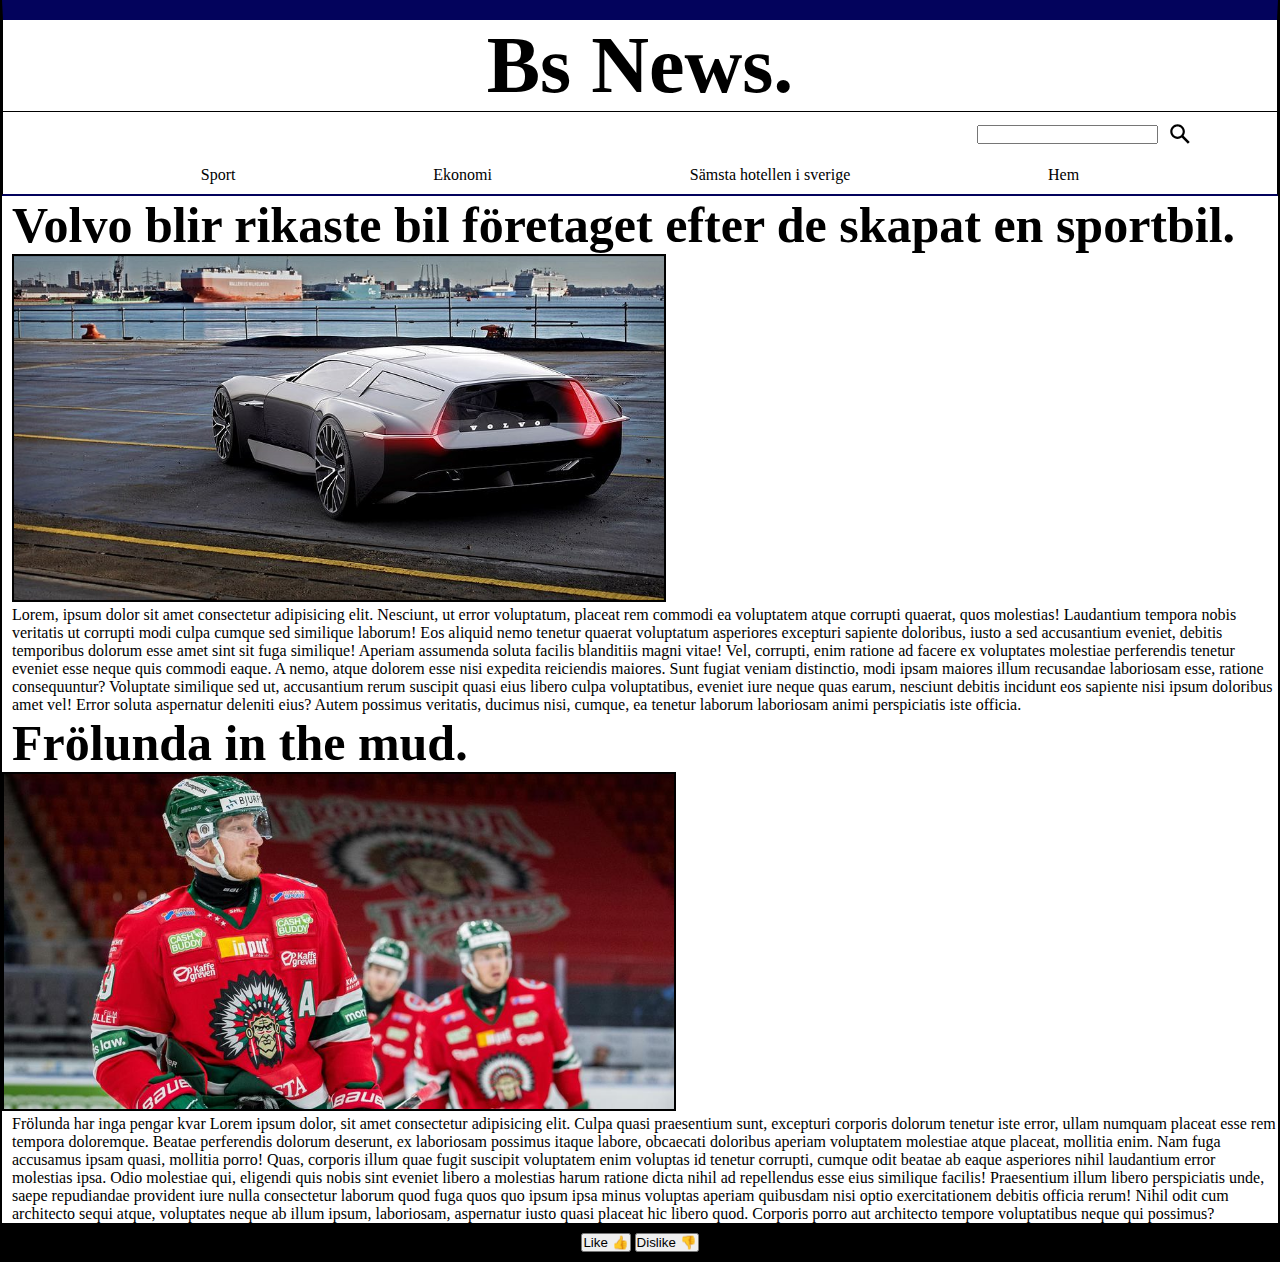
<file: index.html>
<!DOCTYPE html>
<html lang="en">
  <head>
    <meta charset="UTF-8" />
    <meta http-equiv="X-UA-Compatible" content="IE=edge" />
    <meta name="viewport" content="width=device-width, initial-scale=1.0" />
    <title>Document</title>
    <link rel="stylesheet" href="./css/style.css" />
  </head>
  <body>
    <div class="all">
      <header>
        <div class="title">
          <h1>Bs News.</h1>
        </div>

        <div class="search">
          <form id="form" role="Search">
            <input
              type="Search"
              id="query"
              name="q"
              placeholder="Search..."
              aria-label="Search through site content"
            />
            <button class="button">
              <svg viewbox="0 0 1024 1024">
                <path
                  class="path1"
                  d="M848.471 928l-263.059-263.059c-48.941 36.706-110.118 55.059-177.412 55.059-171.294 0-312-140.706-312-312s140.706-312 312-312c171.294 0 312 140.706 312 312 0 67.294-24.471 128.471-55.059 177.412l263.059 263.059-79.529 79.529zM189.623 408.078c0 121.364 97.091 218.455 218.455 218.455s218.455-97.091 218.455-218.455c0-121.364-103.159-218.455-218.455-218.455-121.364 0-218.455 97.091-218.455 218.455z"
                ></path>
              </svg>
            </button>
          </form>
        </div>

        <div class="buttons">
          <a href="sport.html">Sport</a>
          <a href="money.html">Ekonomi</a>
          <a href="hotel.html">Sämsta hotellen i sverige</a>
          <a href="index.html">Hem</a>
        </div>
      </header>
      <main>
        <h2>Volvo blir rikaste bil företaget efter de skapat en sportbil.</h2>
        <div class="img1">
          <img src="./images/volvo.jpg" alt="" width="650" />
        </div>
        <p>
          Lorem, ipsum dolor sit amet consectetur adipisicing elit. Nesciunt, ut
          error voluptatum, placeat rem commodi ea voluptatem atque corrupti
          quaerat, quos molestias! Laudantium tempora nobis veritatis ut
          corrupti modi culpa cumque sed similique laborum! Eos aliquid nemo
          tenetur quaerat voluptatum asperiores excepturi sapiente doloribus,
          iusto a sed accusantium eveniet, debitis temporibus dolorum esse amet
          sint sit fuga similique! Aperiam assumenda soluta facilis blanditiis
          magni vitae! Vel, corrupti, enim ratione ad facere ex voluptates
          molestiae perferendis tenetur eveniet esse neque quis commodi eaque. A
          nemo, atque dolorem esse nisi expedita reiciendis maiores. Sunt fugiat
          veniam distinctio, modi ipsam maiores illum recusandae laboriosam
          esse, ratione consequuntur? Voluptate similique sed ut, accusantium
          rerum suscipit quasi eius libero culpa voluptatibus, eveniet iure
          neque quas earum, nesciunt debitis incidunt eos sapiente nisi ipsum
          doloribus amet vel! Error soluta aspernatur deleniti eius? Autem
          possimus veritatis, ducimus nisi, cumque, ea tenetur laborum
          laboriosam animi perspiciatis iste officia.
        </p>

        <div class="img">
          <h2>Frölunda in the mud.</h2>
          <img src="./images/frölunda.jpg" alt="" width="670" />

          <p>
            Frölunda har inga pengar kvar Lorem ipsum dolor, sit amet
            consectetur adipisicing elit. Culpa quasi praesentium sunt,
            excepturi corporis dolorum tenetur iste error, ullam numquam placeat
            esse rem tempora doloremque. Beatae perferendis dolorum deserunt, ex
            laboriosam possimus itaque labore, obcaecati doloribus aperiam
            voluptatem molestiae atque placeat, mollitia enim. Nam fuga
            accusamus ipsam quasi, mollitia porro! Quas, corporis illum quae
            fugit suscipit voluptatem enim voluptas id tenetur corrupti, cumque
            odit beatae ab eaque asperiores nihil laudantium error molestias
            ipsa. Odio molestiae qui, eligendi quis nobis sint eveniet libero a
            molestias harum ratione dicta nihil ad repellendus esse eius
            similique facilis! Praesentium illum libero perspiciatis unde, saepe
            repudiandae provident iure nulla consectetur laborum quod fuga quos
            quo ipsum ipsa minus voluptas aperiam quibusdam nisi optio
            exercitationem debitis officia rerum! Nihil odit cum architecto
            sequi atque, voluptates neque ab illum ipsum, laboriosam, aspernatur
            iusto quasi placeat hic libero quod. Corporis porro aut architecto
            tempore voluptatibus neque qui possimus?
          </p>
        </div>
      </main>
      <footer>
        <div class="like">
          <button>Like 👍</button>
          <button>Dislike 👎</button>
        </div>
      </footer>
    </div>
  </body>
</html>
</file>
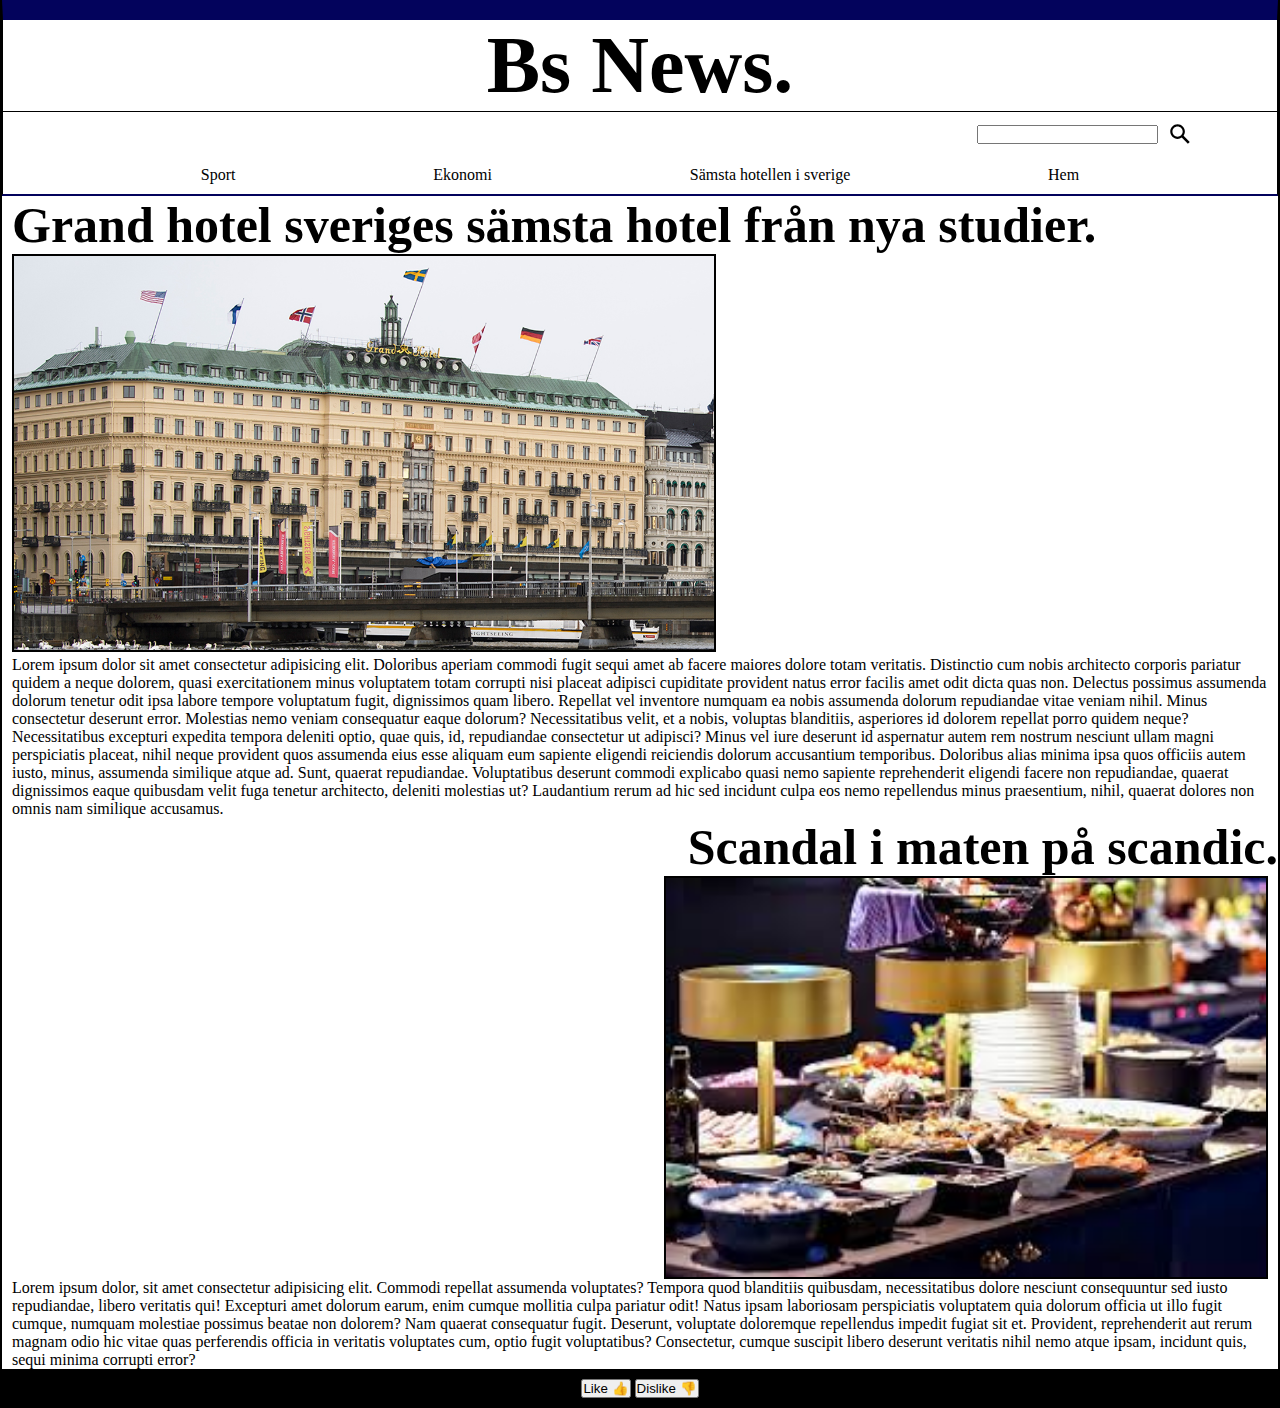
<file: hotel.html>
<!DOCTYPE html>
<html lang="en">
  <head>
    <meta charset="UTF-8" />
    <meta http-equiv="X-UA-Compatible" content="IE=edge" />
    <meta name="viewport" content="width=device-width, initial-scale=1.0" />
    <title>Document</title>
    <link rel="stylesheet" href="./css/hotel.css" />
  </head>
  <body>
    <div class="all">
      <header>
        <div class="title">
          <h1>Bs News.</h1>
        </div>

        <div class="search">
          <form id="form" role="Search">
            <input
              type="Search"
              id="query"
              name="q"
              placeholder="Search..."
              aria-label="Search through site content"
            />
            <button class="button">
              <svg viewbox="0 0 1024 1024">
                <path
                  class="path1"
                  d="M848.471 928l-263.059-263.059c-48.941 36.706-110.118 55.059-177.412 55.059-171.294 0-312-140.706-312-312s140.706-312 312-312c171.294 0 312 140.706 312 312 0 67.294-24.471 128.471-55.059 177.412l263.059 263.059-79.529 79.529zM189.623 408.078c0 121.364 97.091 218.455 218.455 218.455s218.455-97.091 218.455-218.455c0-121.364-103.159-218.455-218.455-218.455-121.364 0-218.455 97.091-218.455 218.455z"
                ></path>
              </svg>
            </button>
          </form>
        </div>

        <div class="buttons">
          <a href="sport.html">Sport</a>
          <a href="money.html">Ekonomi</a>
          <a href="hotel.html">Sämsta hotellen i sverige</a>
          <a href="index.html">Hem</a>
        </div>
      </header>
      <main>
        <h2>Grand hotel sveriges sämsta hotel från nya studier.</h2>
        <div class="img1">
          <img src="./images/grandhotel.jpg" alt="" width="700" />
        </div>
        <p>
          Lorem ipsum dolor sit amet consectetur adipisicing elit. Doloribus
          aperiam commodi fugit sequi amet ab facere maiores dolore totam
          veritatis. Distinctio cum nobis architecto corporis pariatur quidem a
          neque dolorem, quasi exercitationem minus voluptatem totam corrupti
          nisi placeat adipisci cupiditate provident natus error facilis amet
          odit dicta quas non. Delectus possimus assumenda dolorum tenetur odit
          ipsa labore tempore voluptatum fugit, dignissimos quam libero.
          Repellat vel inventore numquam ea nobis assumenda dolorum repudiandae
          vitae veniam nihil. Minus consectetur deserunt error. Molestias nemo
          veniam consequatur eaque dolorum? Necessitatibus velit, et a nobis,
          voluptas blanditiis, asperiores id dolorem repellat porro quidem
          neque? Necessitatibus excepturi expedita tempora deleniti optio, quae
          quis, id, repudiandae consectetur ut adipisci? Minus vel iure deserunt
          id aspernatur autem rem nostrum nesciunt ullam magni perspiciatis
          placeat, nihil neque provident quos assumenda eius esse aliquam eum
          sapiente eligendi reiciendis dolorum accusantium temporibus. Doloribus
          alias minima ipsa quos officiis autem iusto, minus, assumenda
          similique atque ad. Sunt, quaerat repudiandae. Voluptatibus deserunt
          commodi explicabo quasi nemo sapiente reprehenderit eligendi facere
          non repudiandae, quaerat dignissimos eaque quibusdam velit fuga
          tenetur architecto, deleniti molestias ut? Laudantium rerum ad hic sed
          incidunt culpa eos nemo repellendus minus praesentium, nihil, quaerat
          dolores non omnis nam similique accusamus.
        </p>
        <div class="p">
          <h2>Scandal i maten på scandic.</h2>
        </div>
        <div class="img2">
          <img src="./images/mat.jpg" alt="" width="600" />
        </div>
        <p>
          Lorem ipsum dolor, sit amet consectetur adipisicing elit. Commodi
          repellat assumenda voluptates? Tempora quod blanditiis quibusdam,
          necessitatibus dolore nesciunt consequuntur sed iusto repudiandae,
          libero veritatis qui! Excepturi amet dolorum earum, enim cumque
          mollitia culpa pariatur odit! Natus ipsam laboriosam perspiciatis
          voluptatem quia dolorum officia ut illo fugit cumque, numquam
          molestiae possimus beatae non dolorem? Nam quaerat consequatur fugit.
          Deserunt, voluptate doloremque repellendus impedit fugiat sit et.
          Provident, reprehenderit aut rerum magnam odio hic vitae quas
          perferendis officia in veritatis voluptates cum, optio fugit
          voluptatibus? Consectetur, cumque suscipit libero deserunt veritatis
          nihil nemo atque ipsam, incidunt quis, sequi minima corrupti error?
        </p>
      </main>
      <footer>
        <div class="like">
          <button>Like 👍</button>
          <button>Dislike 👎</button>
        </div>
      </footer>
    </div>
  </body>
</html>
</file>
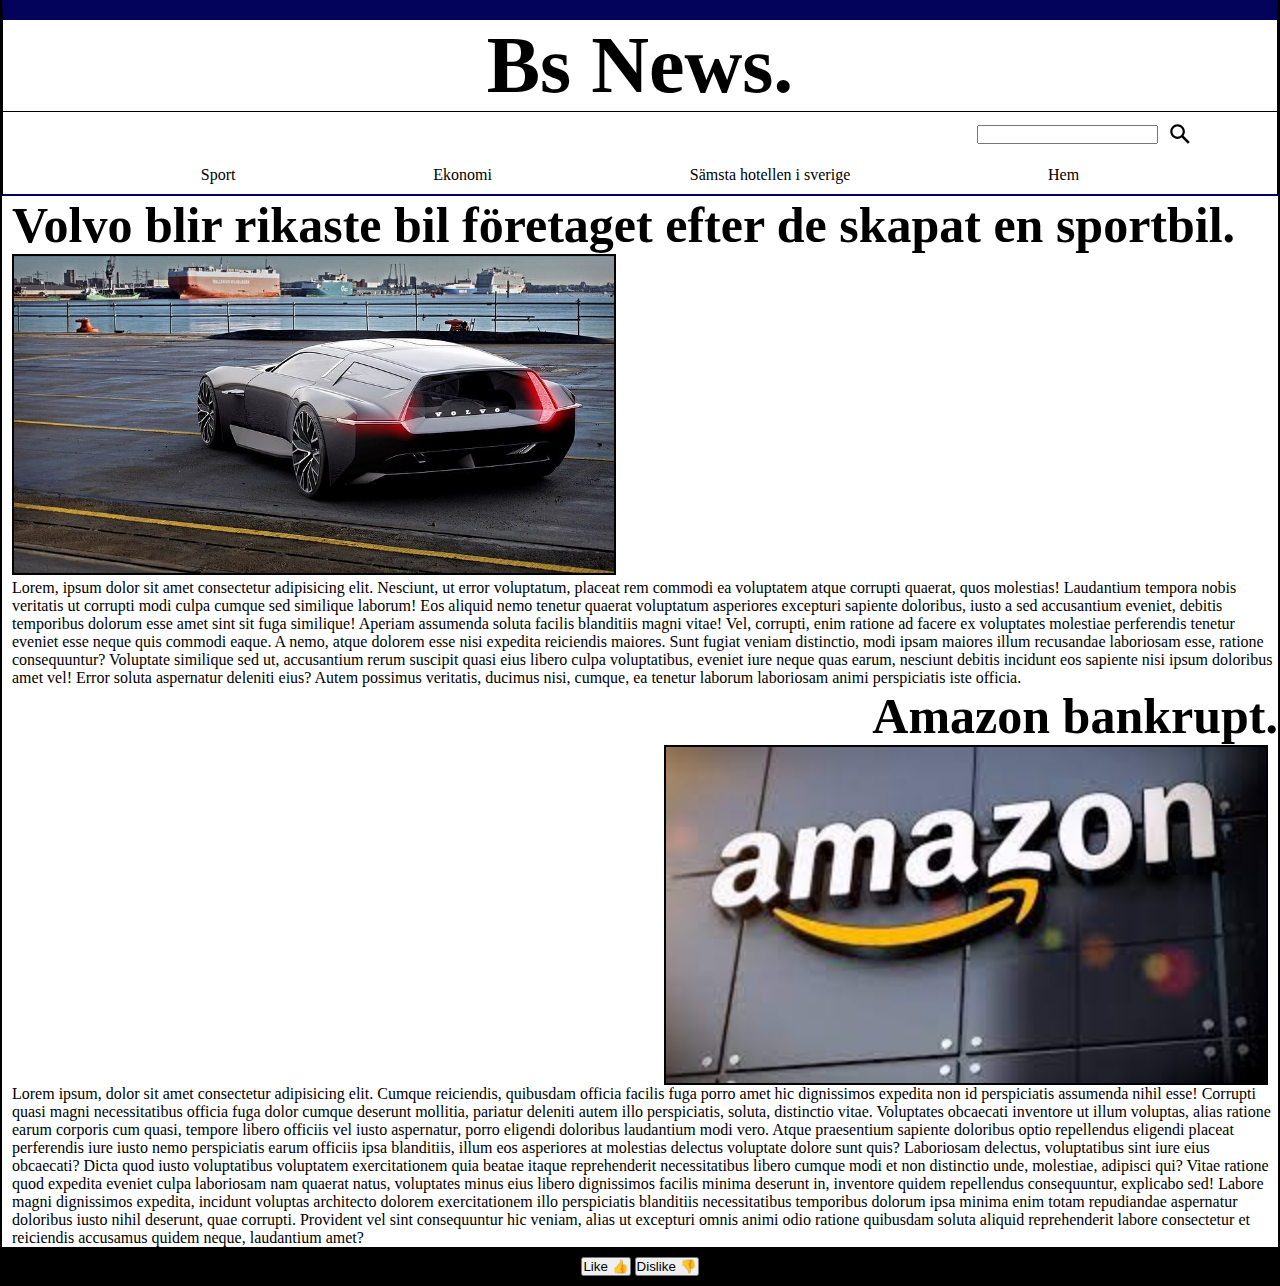
<file: money.html>
<!DOCTYPE html>
<html lang="en">
  <head>
    <meta charset="UTF-8" />
    <meta http-equiv="X-UA-Compatible" content="IE=edge" />
    <meta name="viewport" content="width=device-width, initial-scale=1.0" />
    <title>Document</title>
    <link rel="stylesheet" href="./css/money.css" />
  </head>
  <body>
    <div class="all">
      <header>
        <div class="title">
          <h1>Bs News.</h1>
        </div>

        <div class="search">
          <form id="form" role="Search">
            <input
              type="Search"
              id="query"
              name="q"
              placeholder="Search..."
              aria-label="Search through site content"
            />
            <button class="button">
              <svg viewbox="0 0 1024 1024">
                <path
                  class="path1"
                  d="M848.471 928l-263.059-263.059c-48.941 36.706-110.118 55.059-177.412 55.059-171.294 0-312-140.706-312-312s140.706-312 312-312c171.294 0 312 140.706 312 312 0 67.294-24.471 128.471-55.059 177.412l263.059 263.059-79.529 79.529zM189.623 408.078c0 121.364 97.091 218.455 218.455 218.455s218.455-97.091 218.455-218.455c0-121.364-103.159-218.455-218.455-218.455-121.364 0-218.455 97.091-218.455 218.455z"
                ></path>
              </svg>
            </button>
          </form>
        </div>

        <div class="buttons">
          <a href="sport.html">Sport</a>
          <a href="money.html">Ekonomi</a>
          <a href="hotel.html">Sämsta hotellen i sverige</a>
          <a href="index.html">Hem</a>
        </div>
      </header>
      <main>
        <h2>Volvo blir rikaste bil företaget efter de skapat en sportbil.</h2>
        <div class="img1">
          <img src="./images/volvo.jpg" alt="" width="600" />
        </div>
        <p>
          Lorem, ipsum dolor sit amet consectetur adipisicing elit. Nesciunt, ut
          error voluptatum, placeat rem commodi ea voluptatem atque corrupti
          quaerat, quos molestias! Laudantium tempora nobis veritatis ut
          corrupti modi culpa cumque sed similique laborum! Eos aliquid nemo
          tenetur quaerat voluptatum asperiores excepturi sapiente doloribus,
          iusto a sed accusantium eveniet, debitis temporibus dolorum esse amet
          sint sit fuga similique! Aperiam assumenda soluta facilis blanditiis
          magni vitae! Vel, corrupti, enim ratione ad facere ex voluptates
          molestiae perferendis tenetur eveniet esse neque quis commodi eaque. A
          nemo, atque dolorem esse nisi expedita reiciendis maiores. Sunt fugiat
          veniam distinctio, modi ipsam maiores illum recusandae laboriosam
          esse, ratione consequuntur? Voluptate similique sed ut, accusantium
          rerum suscipit quasi eius libero culpa voluptatibus, eveniet iure
          neque quas earum, nesciunt debitis incidunt eos sapiente nisi ipsum
          doloribus amet vel! Error soluta aspernatur deleniti eius? Autem
          possimus veritatis, ducimus nisi, cumque, ea tenetur laborum
          laboriosam animi perspiciatis iste officia.
        </p>
        <div class="amazon">
          <h2>Amazon bankrupt.</h2>
        </div>
        <div class="img2">
          <img src="./images/amazon.jpg" alt="" width="600" />
        </div>
        <p>
          Lorem ipsum, dolor sit amet consectetur adipisicing elit. Cumque
          reiciendis, quibusdam officia facilis fuga porro amet hic dignissimos
          expedita non id perspiciatis assumenda nihil esse! Corrupti quasi
          magni necessitatibus officia fuga dolor cumque deserunt mollitia,
          pariatur deleniti autem illo perspiciatis, soluta, distinctio vitae.
          Voluptates obcaecati inventore ut illum voluptas, alias ratione earum
          corporis cum quasi, tempore libero officiis vel iusto aspernatur,
          porro eligendi doloribus laudantium modi vero. Atque praesentium
          sapiente doloribus optio repellendus eligendi placeat perferendis iure
          iusto nemo perspiciatis earum officiis ipsa blanditiis, illum eos
          asperiores at molestias delectus voluptate dolore sunt quis?
          Laboriosam delectus, voluptatibus sint iure eius obcaecati? Dicta quod
          iusto voluptatibus voluptatem exercitationem quia beatae itaque
          reprehenderit necessitatibus libero cumque modi et non distinctio
          unde, molestiae, adipisci qui? Vitae ratione quod expedita eveniet
          culpa laboriosam nam quaerat natus, voluptates minus eius libero
          dignissimos facilis minima deserunt in, inventore quidem repellendus
          consequuntur, explicabo sed! Labore magni dignissimos expedita,
          incidunt voluptas architecto dolorem exercitationem illo perspiciatis
          blanditiis necessitatibus temporibus dolorum ipsa minima enim totam
          repudiandae aspernatur doloribus iusto nihil deserunt, quae corrupti.
          Provident vel sint consequuntur hic veniam, alias ut excepturi omnis
          animi odio ratione quibusdam soluta aliquid reprehenderit labore
          consectetur et reiciendis accusamus quidem neque, laudantium amet?
        </p>
      </main>
      <footer>
        <div class="like">
          <button>Like 👍</button>
          <button>Dislike 👎</button>
        </div>
      </footer>
    </div>
  </body>
</html>
</file>
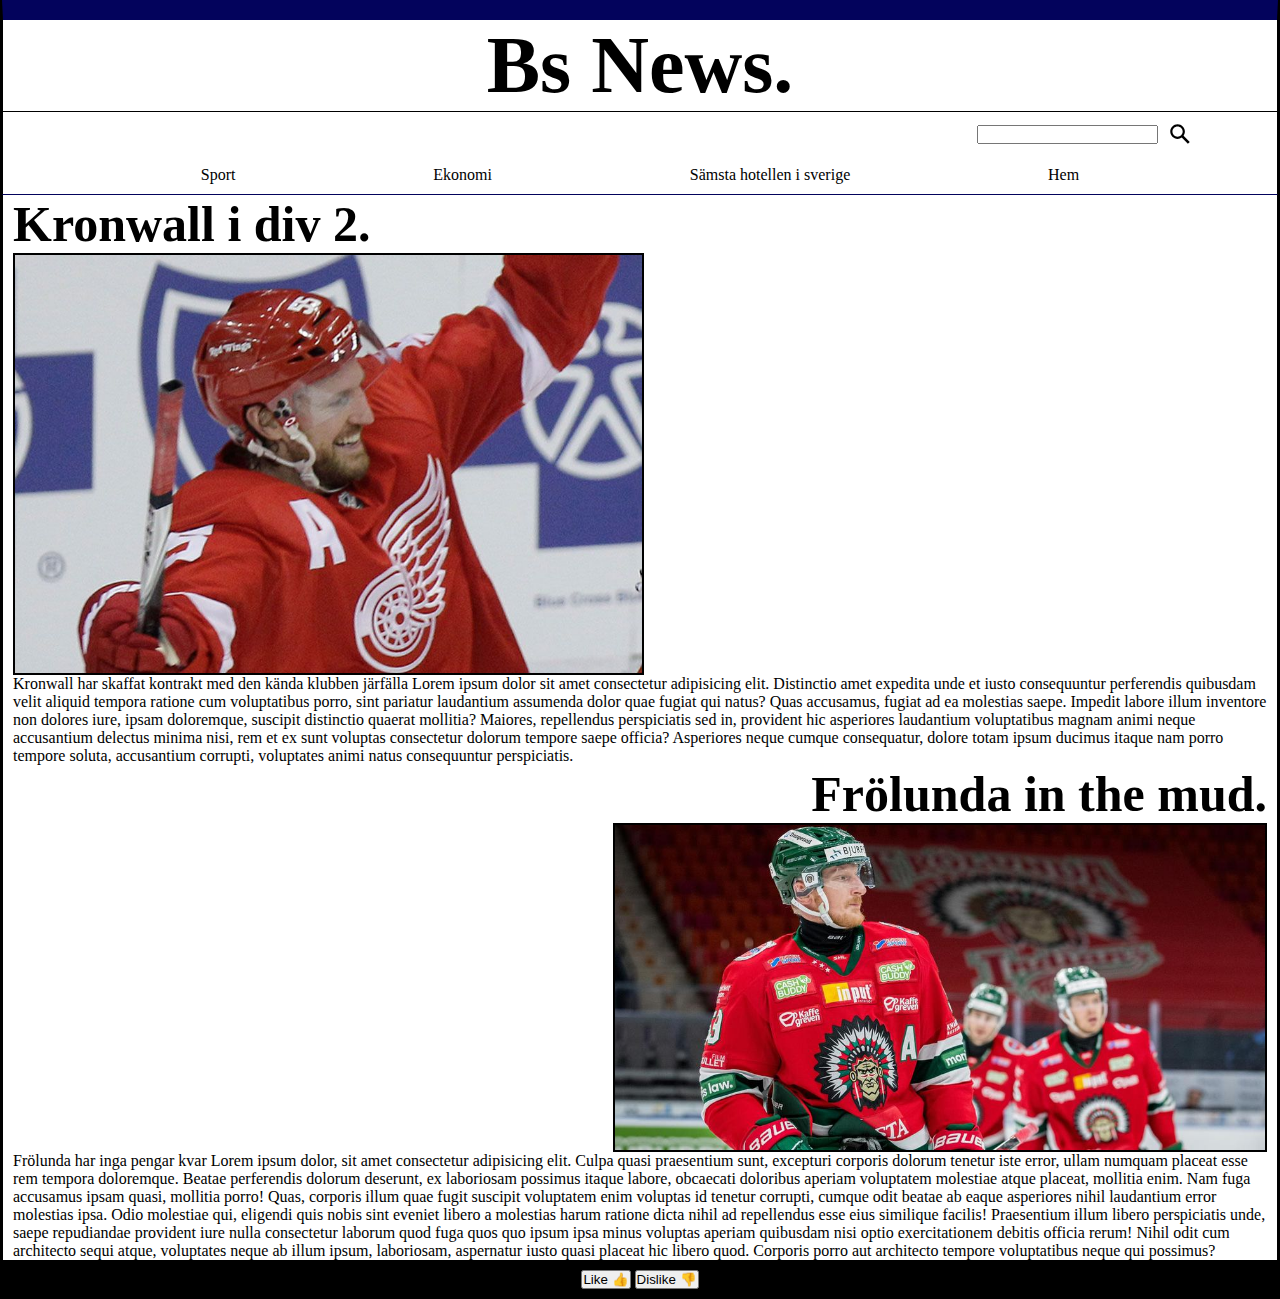
<file: sport.html>
<!DOCTYPE html>
<html lang="en">
  <head>
    <meta charset="UTF-8" />
    <meta http-equiv="X-UA-Compatible" content="IE=edge" />
    <meta name="viewport" content="width=device-width, initial-scale=1.0" />
    <title>Document</title>
    <link rel="stylesheet" href="./css/sport.css" />
  </head>
  <body>
    <div class="all">
      <header>
        <div class="title">
          <h1>Bs News.</h1>
        </div>

        <div class="search">
          <form id="form" role="Search">
            <input
              type="Search"
              id="query"
              name="q"
              placeholder="Search..."
              aria-label="Search through site content"
            />
            <button class="sear">
              <svg viewbox="0 0 1024 1024">
                <path
                  class="path1"
                  d="M848.471 928l-263.059-263.059c-48.941 36.706-110.118 55.059-177.412 55.059-171.294 0-312-140.706-312-312s140.706-312 312-312c171.294 0 312 140.706 312 312 0 67.294-24.471 128.471-55.059 177.412l263.059 263.059-79.529 79.529zM189.623 408.078c0 121.364 97.091 218.455 218.455 218.455s218.455-97.091 218.455-218.455c0-121.364-103.159-218.455-218.455-218.455-121.364 0-218.455 97.091-218.455 218.455z"
                ></path>
              </svg>
            </button>
          </form>
        </div>

        <div class="buttons">
          <a href="sport.html">Sport</a>
          <a href="money.html">Ekonomi</a>
          <a href="hotel.html">Sämsta hotellen i sverige</a>
          <a href="index.html">Hem</a>
        </div>
      </header>
      <main>
        <div class="img">
          <h2>Kronwall i div 2.</h2>
          <img src="./images/kronwall.jpg" alt="" width="50%" />
          <p>
            Kronwall har skaffat kontrakt med den kända klubben järfälla Lorem
            ipsum dolor sit amet consectetur adipisicing elit. Distinctio amet
            expedita unde et iusto consequuntur perferendis quibusdam velit
            aliquid tempora ratione cum voluptatibus porro, sint pariatur
            laudantium assumenda dolor quae fugiat qui natus? Quas accusamus,
            fugiat ad ea molestias saepe. Impedit labore illum inventore non
            dolores iure, ipsam doloremque, suscipit distinctio quaerat
            mollitia? Maiores, repellendus perspiciatis sed in, provident hic
            asperiores laudantium voluptatibus magnam animi neque accusantium
            delectus minima nisi, rem et ex sunt voluptas consectetur dolorum
            tempore saepe officia? Asperiores neque cumque consequatur, dolore
            totam ipsum ducimus itaque nam porro tempore soluta, accusantium
            corrupti, voluptates animi natus consequuntur perspiciatis.
          </p>
        </div>

        <div class="img">
          <h2>Frölunda in the mud.</h2>
          <img src="./images/frölunda.jpg" alt="" width="650" />

          <p>
            Frölunda har inga pengar kvar Lorem ipsum dolor, sit amet
            consectetur adipisicing elit. Culpa quasi praesentium sunt,
            excepturi corporis dolorum tenetur iste error, ullam numquam placeat
            esse rem tempora doloremque. Beatae perferendis dolorum deserunt, ex
            laboriosam possimus itaque labore, obcaecati doloribus aperiam
            voluptatem molestiae atque placeat, mollitia enim. Nam fuga
            accusamus ipsam quasi, mollitia porro! Quas, corporis illum quae
            fugit suscipit voluptatem enim voluptas id tenetur corrupti, cumque
            odit beatae ab eaque asperiores nihil laudantium error molestias
            ipsa. Odio molestiae qui, eligendi quis nobis sint eveniet libero a
            molestias harum ratione dicta nihil ad repellendus esse eius
            similique facilis! Praesentium illum libero perspiciatis unde, saepe
            repudiandae provident iure nulla consectetur laborum quod fuga quos
            quo ipsum ipsa minus voluptas aperiam quibusdam nisi optio
            exercitationem debitis officia rerum! Nihil odit cum architecto
            sequi atque, voluptates neque ab illum ipsum, laboriosam, aspernatur
            iusto quasi placeat hic libero quod. Corporis porro aut architecto
            tempore voluptatibus neque qui possimus?
          </p>
        </div>
      </main>
    </div>
    <footer>
      <div class="buttons2">
        <button>Like 👍</button>
        <button>Dislike 👎</button>
      </div>
    </footer>
  </body>
</html>
</file>
<file: css/style.css>
* {
  margin: 0px;
  padding: 0px;
}

header {
  border-bottom: rgb(3, 3, 92) 1px solid;
  border-top: rgb(3, 3, 92) 20px solid;
  border-left: black 1px solid;
  border-right: black 1px solid;
}

.title {
  display: flex;
  justify-content: center;
  font-size: 40px;
  border-bottom: black 1px solid;
}

.buttons {
  background-color: white;
  margin-top: 10px;
  display: flex;
  justify-content: space-evenly;
  margin-bottom: 10px;
}

.buttons :hover{
  color: red ;
  
}

main {
  border-top: rgb(3, 3, 92) 1px solid;
}

body {
  background-color: black;
  margin-right: 2px;
  margin-left: 2px;
}

.all {
  background-color: white;
}

a {
  text-decoration: none;
  color: black;
}


.search {
  display: flex;
  justify-content: flex-end;
}


form {


  background-color: white;
  width: 300px;
  height: 44px;
  border-radius: 5px;
  display: flex;
  flex-direction: row;
  align-items: center;
}

::placeholder {
  color: #fff;
  opacity: 0.7; 
}

.button {
  all: unset;
  cursor: pointer;
  width: 44px;
  height: 44px;
}

svg {
  color: black;
  fill: currentColor;
  width: 24px;
  height: 24px;
  padding: 10px;
}

img {
  border: solid black 2px;
  
}

h2 {
  font-size: 50px;
  margin-left: 10px;
}

.img1{
  margin-left: 10px;
}

p{
  margin-left: 10px;
}

.img i {
  width: 50%;
  display: flex;
  justify-content: flex-end;
  margin-left: 10px;
}

footer{
  display: flex;
  justify-content: center;
  background-color: black;
}

.like{
  margin-top: 10px;
  margin-bottom: 10px;
}
</file>
<file: css/hotel.css>
* {
    margin: 0px;
    padding: 0px;
  }
  
  header {
    border-bottom: rgb(3, 3, 92) 1px solid;
    border-top: rgb(3, 3, 92) 20px solid;
    border-left: black 1px solid;
    border-right: black 1px solid;
  }
  
  .title {
    display: flex;
    justify-content: center;
    font-size: 40px;
    border-bottom: black 1px solid;
  }
  
  .buttons {
    background-color: white;
    margin-top: 10px;
    display: flex;
    justify-content: space-evenly;
    margin-bottom: 10px;
  }
  
  .buttons :hover{
    color: red;
    
  }


  main {
    border-top: rgb(3, 3, 92) 1px solid;
  }
  
  body {
    background-color: black;
    margin-right: 2px;
    margin-left: 2px;
  }
  
  .all {
    background-color: white;
  }
  
  a {
    text-decoration: none;
    color: black;
  }
  
  
  
  .search {
    display: flex;
    justify-content: flex-end;
  }
  
  
  form {
  
  
    background-color: white;
    width: 300px;
    height: 44px;
    border-radius: 5px;
    display: flex;
    flex-direction: row;
    align-items: center;
  }
  
  ::placeholder {
    color: #fff;
    opacity: 0.7; 
  }
  
  .button {
    all: unset;
    cursor: pointer;
    width: 44px;
    height: 44px;
  }
  
  svg {
    color: black;
    fill: currentColor;
    width: 24px;
    height: 24px;
    padding: 10px;
  }

  h2{
    margin-left: 10px;
    font-size: 50px;
  }

  .img1{
    margin-left: 10px;
  }
  p {
    margin-left: 10px;
  }

  .img2{
    display: flex;
    justify-content: flex-end;
    margin-right: 10px;
  }

  .p{
      display: flex;
      justify-content: flex-end;
  }

  footer{
    background-color: black;
    display: flex;
    justify-content: center;
  }

  .like{
    margin-top: 10px;
    margin-bottom: 10px;
  }

  img {
    border: solid black 2px;
    
  }
</file>
<file: css/money.css>
* {
    margin: 0px;
    padding: 0px;
  }
  
  header {
    border-bottom: rgb(3, 3, 92) 1px solid;
    border-top: rgb(3, 3, 92) 20px solid;
    border-left: black 1px solid;
    border-right: black 1px solid;
  }
  
  .title {
    display: flex;
    justify-content: center;
    font-size: 40px;
    border-bottom: black 1px solid;
  }
  
  .buttons {
    background-color: white;
    margin-top: 10px;
    display: flex;
    justify-content: space-evenly;
    margin-bottom: 10px;
  }
  
  .buttons :hover{
    color: red;
    
  }



  main {
    border-top: rgb(3, 3, 92) 1px solid;
  }
  
  body {
    background-color: black;
    margin-right: 2px;
    margin-left: 2px;
  }
  
  .all {
    background-color: white;
  }
  
  a {
    text-decoration: none;
    color: black;
  }
 
  .search {
    display: flex;
    justify-content: flex-end;
  }
  
  
  form {
  
  
    background-color: white;
    width: 300px;
    height: 44px;
    border-radius: 5px;
    display: flex;
    flex-direction: row;
    align-items: center;
  }
  
  ::placeholder {
    color: #fff;
    opacity: 0.7; 
  }
  
  .button {
    all: unset;
    cursor: pointer;
    width: 44px;
    height: 44px;
  }
  
  svg {
    color: black;
    fill: currentColor;
    width: 24px;
    height: 24px;
    padding: 10px;
  }

  h2 {
    font-size: 50px;
    margin-left: 10px;
  }

  .img1{
    margin-left: 10px;
  }
  p{
    margin-left: 10px;
  }

  .amazon{
    display: flex;
    justify-content: flex-end;
  
  }
  .img2{
    display: flex;
    justify-content: flex-end;
    margin-right: 10px;
  }
  footer{
    
    display: flex;
    justify-content: center;
    background-color: black;
  }
  .like{
    margin-top: 10px;
    margin-bottom: 10px;
  }

  img {
    border: solid black 2px;
    
  }
</file>
<file: css/sport.css>
* {
  margin: 0px;
  padding: 0px;
}

header {
  border-bottom: rgb(3, 3, 92) 1px solid;
  border-top: rgb(3, 3, 92) 20px solid;
  border-left: black 1px solid;
  border-right: black 1px solid;
}

.title {
  display: flex;
  justify-content: center;
  font-size: 40px;
  border-bottom: black 1px solid;
}

.buttons {
  background-color: white;
  margin-top: 10px;
  display: flex;
  justify-content: space-evenly;
  margin-bottom: 10px;
}

.buttons :hover {
  color: red;
}

body {
  background-color: black;
  margin-right: 2px;
  margin-left: 2px;
}

.all {
  background-color: white;
}

a {
  text-decoration: none;
  color: black;
}

.search {
  display: flex;
  justify-content: flex-end;
}

form {
  background-color: white;
  width: 300px;
  height: 44px;
  border-radius: 5px;
  display: flex;
  flex-direction: row;
  align-items: center;
}

::placeholder {
  color: #fff;
  opacity: 0.7;
}

.sear {
  all: unset;
  cursor: pointer;
  width: 44px;
  height: 44px;
}

svg {
  color: black;
  fill: currentColor;
  width: 24px;
  height: 24px;
  padding: 10px;
}

h2 {
  font-style: inherit;
  font-size: 50px;
}
main {
  border-left: black 1px solid;
  border-right: black 1px solid;
}

.img {
  display: flex;
  flex-direction: column;
  margin: 0 10px;
}

.img:nth-child(even) {
  align-items: flex-end;
}

.img i {
  width: 50%;
}

footer {
  background-color: black;
  display: flex;
  justify-content: center;
}

.buttons2 {
  
  color: white;
  margin-top: 10px;
  margin-bottom: 10px;
}

img {
  border: solid black 2px;
  
}
</file>
